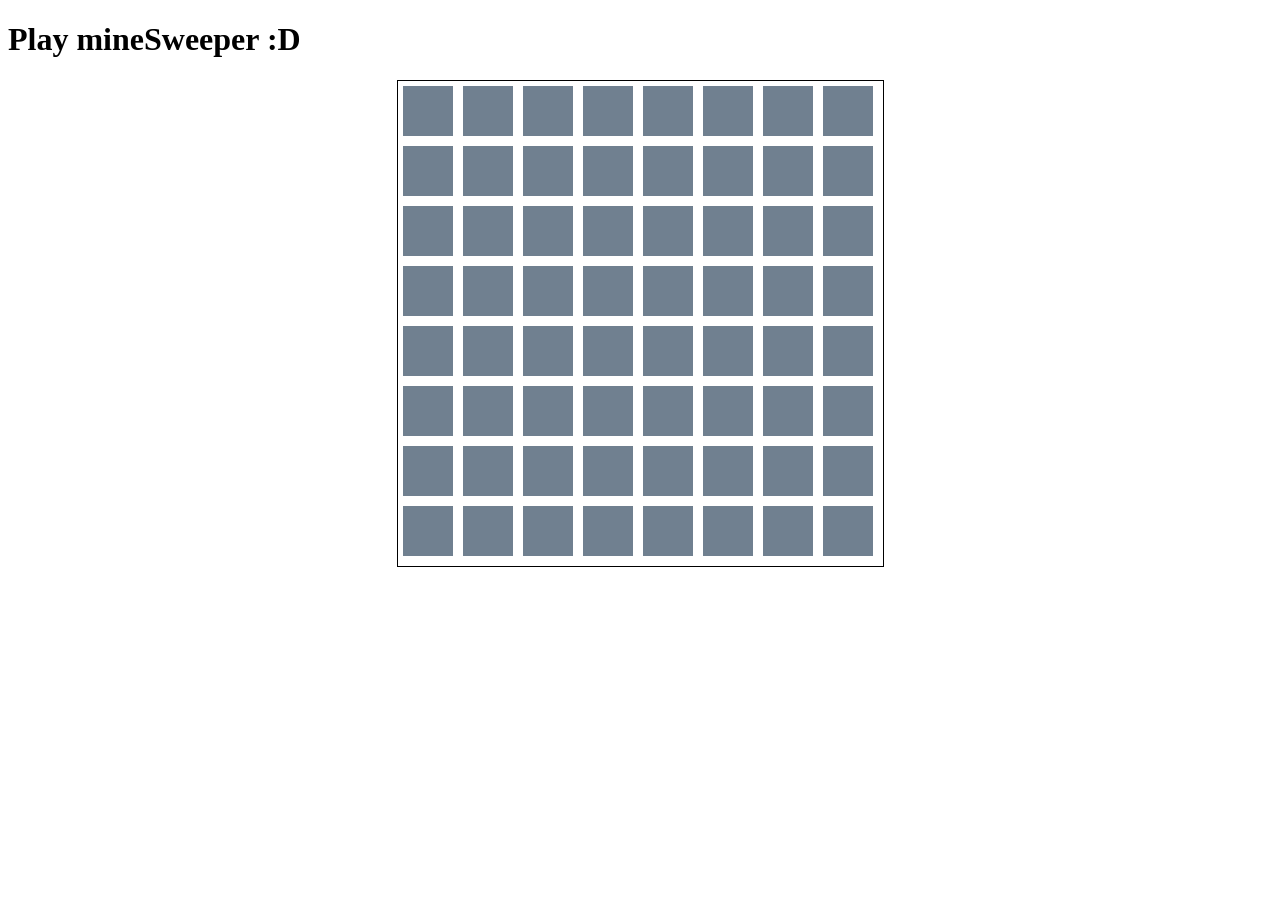
<file: index.html>
<!DOCTYPE html>
<html lang="en">
<head>
    <meta charset="UTF-8">
    <meta name="viewport" content="width=device-width, initial-scale=1.0">
    <meta http-equiv="X-UA-Compatible" content="ie=edge">
    <link rel="stylesheet" href="https://cdnjs.cloudflare.com/ajax/libs/font-awesome/4.7.0/css/font-awesome.min.css">
    <link rel="stylesheet" href="CSS/main.css">
    <title>MineSweeper!</title>
</head>
<body>
<header role="navigation">
    <h1>Play mineSweeper :D</h1>
</header>

<main role="main">
    <div class="main-wrapper">
        <div class="board">
        </div>
    </div>
</main>
    <script src="JS/jquery-3.2.1.min.js"></script>
    <script src="JS/application.js"></script>
</body>
</html>
</file>
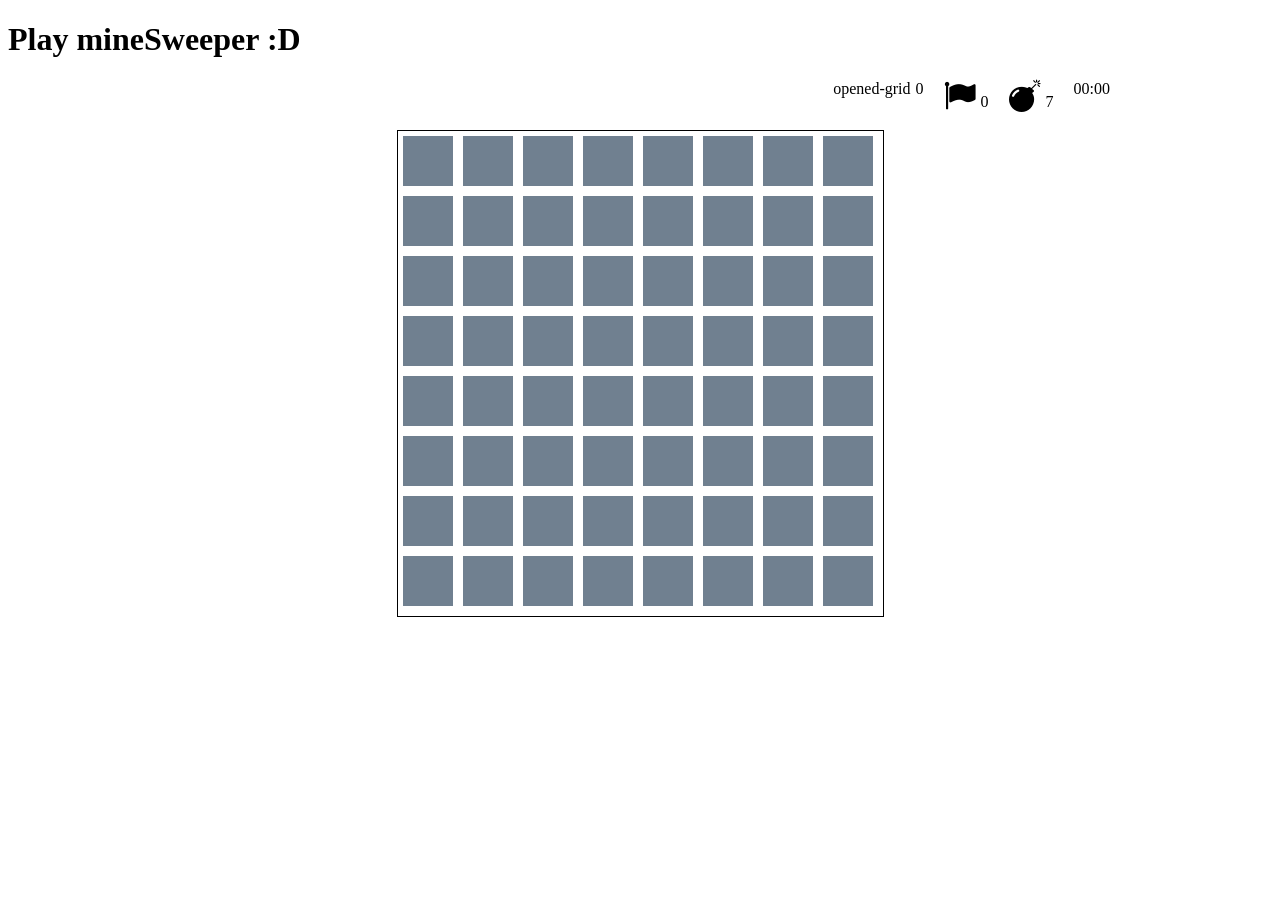
<file: home.html>
<!DOCTYPE html>
<html lang="en">
<head>
    <meta charset="UTF-8">
    <meta name="viewport" content="width=device-width, initial-scale=1.0">
    <meta http-equiv="X-UA-Compatible" content="ie=edge">
    <link rel="stylesheet" href="https://cdnjs.cloudflare.com/ajax/libs/font-awesome/4.7.0/css/font-awesome.min.css">
    <link rel="stylesheet" href="CSS/main.min.css">
    <title>MineSweeper!</title>
</head>
<body>
<header role="navigation">
    <h1>Play mineSweeper :D</h1>
</header>

<main role="main">
    <div class="main-wrapper">
        <div class="info-bar">
            <div class="timer"><span class="adjust-space" id="timing">00:00</span></div>
            <div class="top-icon"><i class="adjust-space fa fa-bomb fa-2x"></i><span>0</span></div>
            <div class="top-icon"><i class="adjust-space fa fa-flag fa-2x"></i><span>0</span></div>
            <div class="top-icon"><span class="adjust-space info-opened-box">opened-grid</span><span>0</span></div>
        </div>
        <div class="clear"></div>
        <div class="board">
        </div>
        <div>
            <button class="restart" type="button">You lose, play again</button>
        </div>
    </div>
</main>
    <script src="JS/jquery-3.2.1.min.js"></script>
    <script src="JS/application.min.js"></script>
</body>
</html>
</file>
<file: CSS/main.css>
.main-wrapper {
    text-align: center;
    max-width: 950px;
    margin: 0 auto;
}

/* action */
.hide-icon {
    display: none;
}

.show-icon {
    display: block;
}

/*information about thte board*/
.info-bar {
    padding-bottom: 50px; 
}

.timer {
    float: right; 
}

.top-icon {
    float: right;
    padding-right: 20px;
}

.adjust-space {
    padding-right: 5px;
}

.clear {
    clear: both;
}

/*objects on the board*/
.board {
    text-align: left;
    display: inline-block;
    width: 485px;
    height: 485px;
    border: 1px solid #000000;
}

.box {
    display: block;
    float: left;
    text-align: center;
    width: 50px;
    height: 50px;
    margin: 5px;
    background-color: #708090;  
}

.opened-box {
    display: block;
    float: left;
    text-align: center;
    width: 50px;
    height: 50px;
    margin: 5px;
    background-color: #D3D3D3;
}

.board i {
    margin-top: 7px; 
}

.board > .fa-bomb.hide-icon {
    background-color: red;
}

.restart {
    border: 0;
    padding: 1em 3em;
    background: #f88383;
    margin-top: 1em;
    cursor: pointer;
    display: none;
}
</file>
<file: CSS/main.min.css>
.main-wrapper{text-align:center;max-width:950px;margin:0 auto}.hide-icon{display:none}.show-icon{display:block}.info-bar{padding-bottom:50px}.timer{float:right}.top-icon{float:right;padding-right:20px}.adjust-space{padding-right:5px}.clear{clear:both}.board{text-align:left;display:inline-block;width:485px;height:485px;border:1px solid #000}.box{display:block;float:left;text-align:center;width:50px;height:50px;margin:5px;background-color:#708090}.opened-box{display:block;float:left;text-align:center;width:50px;height:50px;margin:5px;background-color:#d3d3d3}.board i{margin-top:7px}.board>.fa-bomb.hide-icon{background-color:red}.restart{border:0;padding:1em 3em;background:#f88383;margin-top:1em;cursor:pointer;display:none}
</file>
